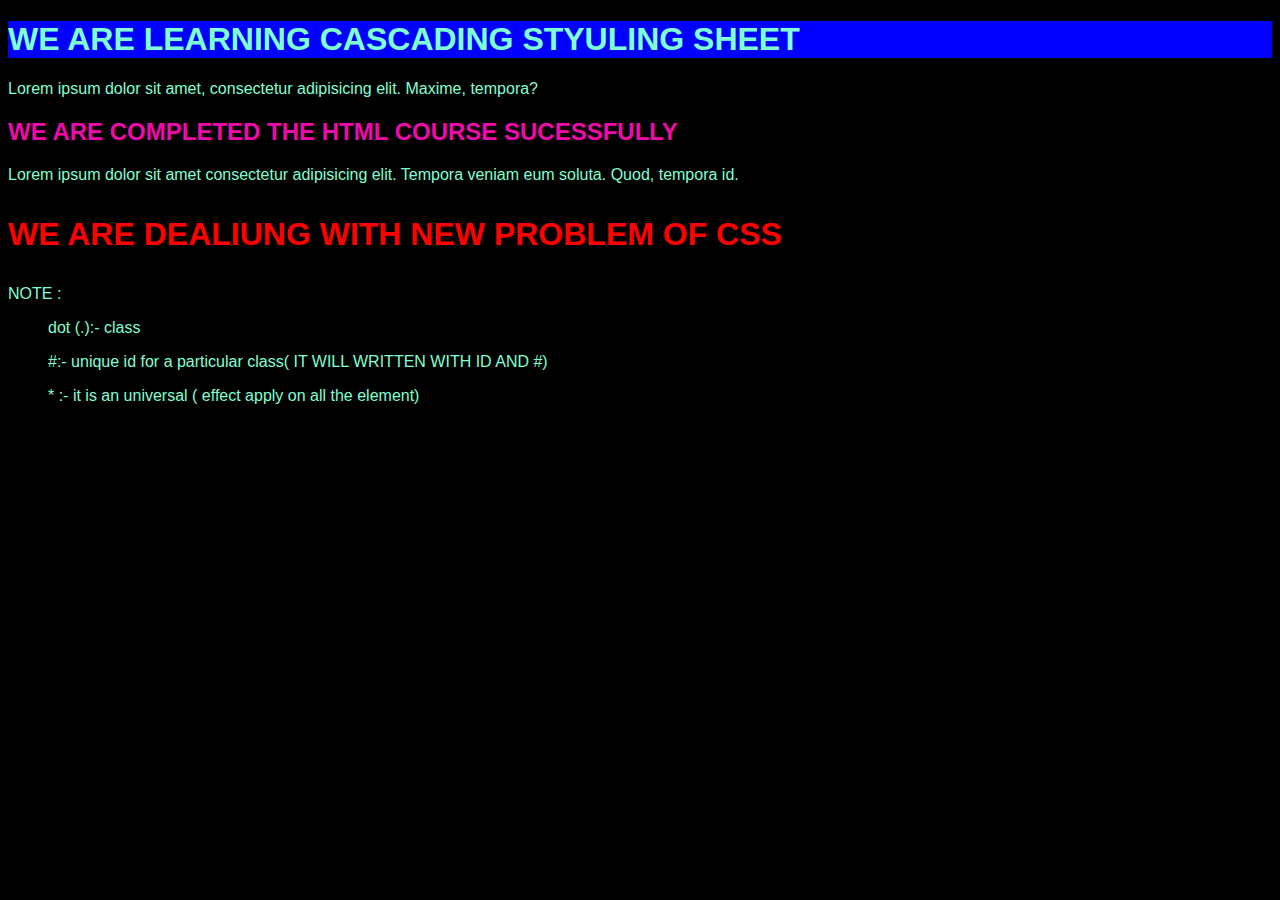
<file: ASSIGHMENT 1/index.html>
<!DOCTYPE html>
<html lang="en">
<head>
    <meta charset="UTF-8">
    <meta name="viewport" content="width=device-width, initial-scale=1.0">
    <title>Document</title>
    <style>
      * {
        color: aquamarine;
        background-color: black;
        font-family: 'Lucida Sans', 'Lucida Sans Regular', 'Lucida Grande', 'Lucida Sans Unicode', Geneva, Verdana, sans-serif;
      }
      h1{
        background-color: blue;
      }
      #note{
        color: red;
        font-size: xx-large;
      }
      .alu{
        color: rgb(240, 10, 171);
      }
    </style>
</head>
<body>
    <h1 >WE ARE LEARNING CASCADING STYULING SHEET</h1>

    <p>Lorem ipsum dolor sit amet, consectetur adipisicing elit. Maxime, tempora?</p>

    <h2 class="alu">WE ARE COMPLETED THE HTML COURSE SUCESSFULLY</h2>

    <p>Lorem ipsum dolor sit amet consectetur adipisicing elit. Tempora veniam eum soluta. Quod, tempora id.</p>
    <h3 id="note">WE ARE DEALIUNG WITH NEW PROBLEM OF CSS</h3>
    
    NOTE : <li>
        <ol>dot (.):- class</ol>
        <ol>#:- unique id for a particular class( IT WILL WRITTEN WITH ID AND #)</ol>
        <ol>* :- it is an universal ( effect apply on all the element)</ol>
    </li>
    
</body>
</html>
</file>
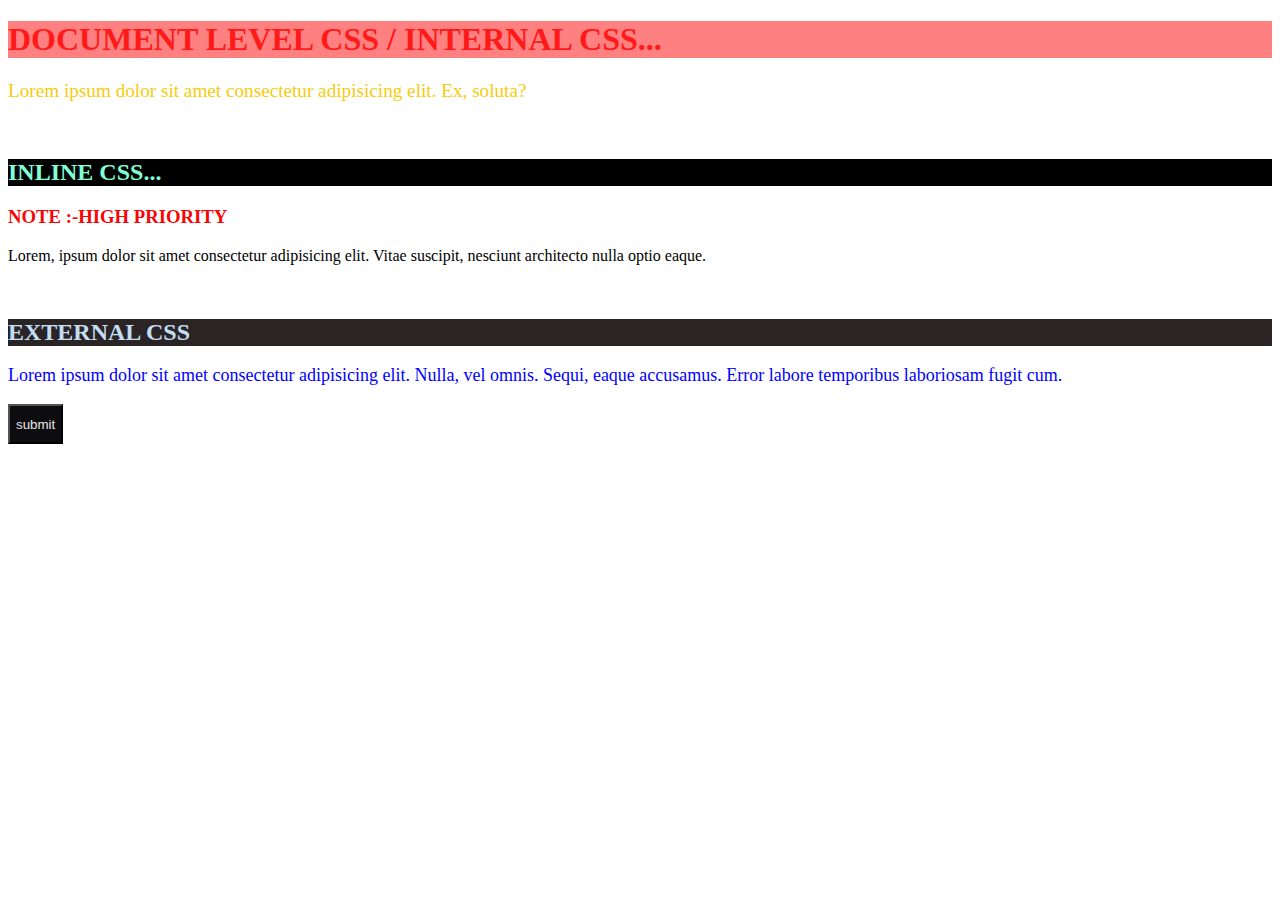
<file: ASSIGNMENT 2/index.html>
<!DOCTYPE html>
<html lang="en">
<head>
    <meta charset="UTF-8">
    <meta name="viewport" content="width=device-width, initial-scale=1.0">
    <title>Document</title>
    <link rel="stylesheet" href="style.css">
    <style>
        h1{
            color: #ff1a1a;
            background-color: #ff8080;
        }
        #note{
            color: #f70404;
        }
    </style>
</head>
<body>
    <h1>DOCUMENT LEVEL CSS / INTERNAL CSS...</h1>
    <p style="color: rgb(247, 204, 12); font-size: larger;">Lorem ipsum dolor sit amet consectetur adipisicing elit. Ex, soluta?</p><br>

    <h2 style="color: aquamarine; background-color: black;"  >INLINE CSS...</h2>
    <h3 id="note">NOTE :-HIGH PRIORITY</h3>
    <p>Lorem, ipsum dolor sit amet consectetur adipisicing elit. Vitae suscipit, nesciunt architecto nulla optio eaque.</p><br>

    <h2 class="class">EXTERNAL CSS</h2>
    <p class="p">Lorem ipsum dolor sit amet consectetur adipisicing elit. Nulla, vel omnis. Sequi, eaque accusamus. Error labore temporibus laboriosam fugit cum.</p>
    <button class="button">
        submit
    </button>


</body>
</html>
</file>
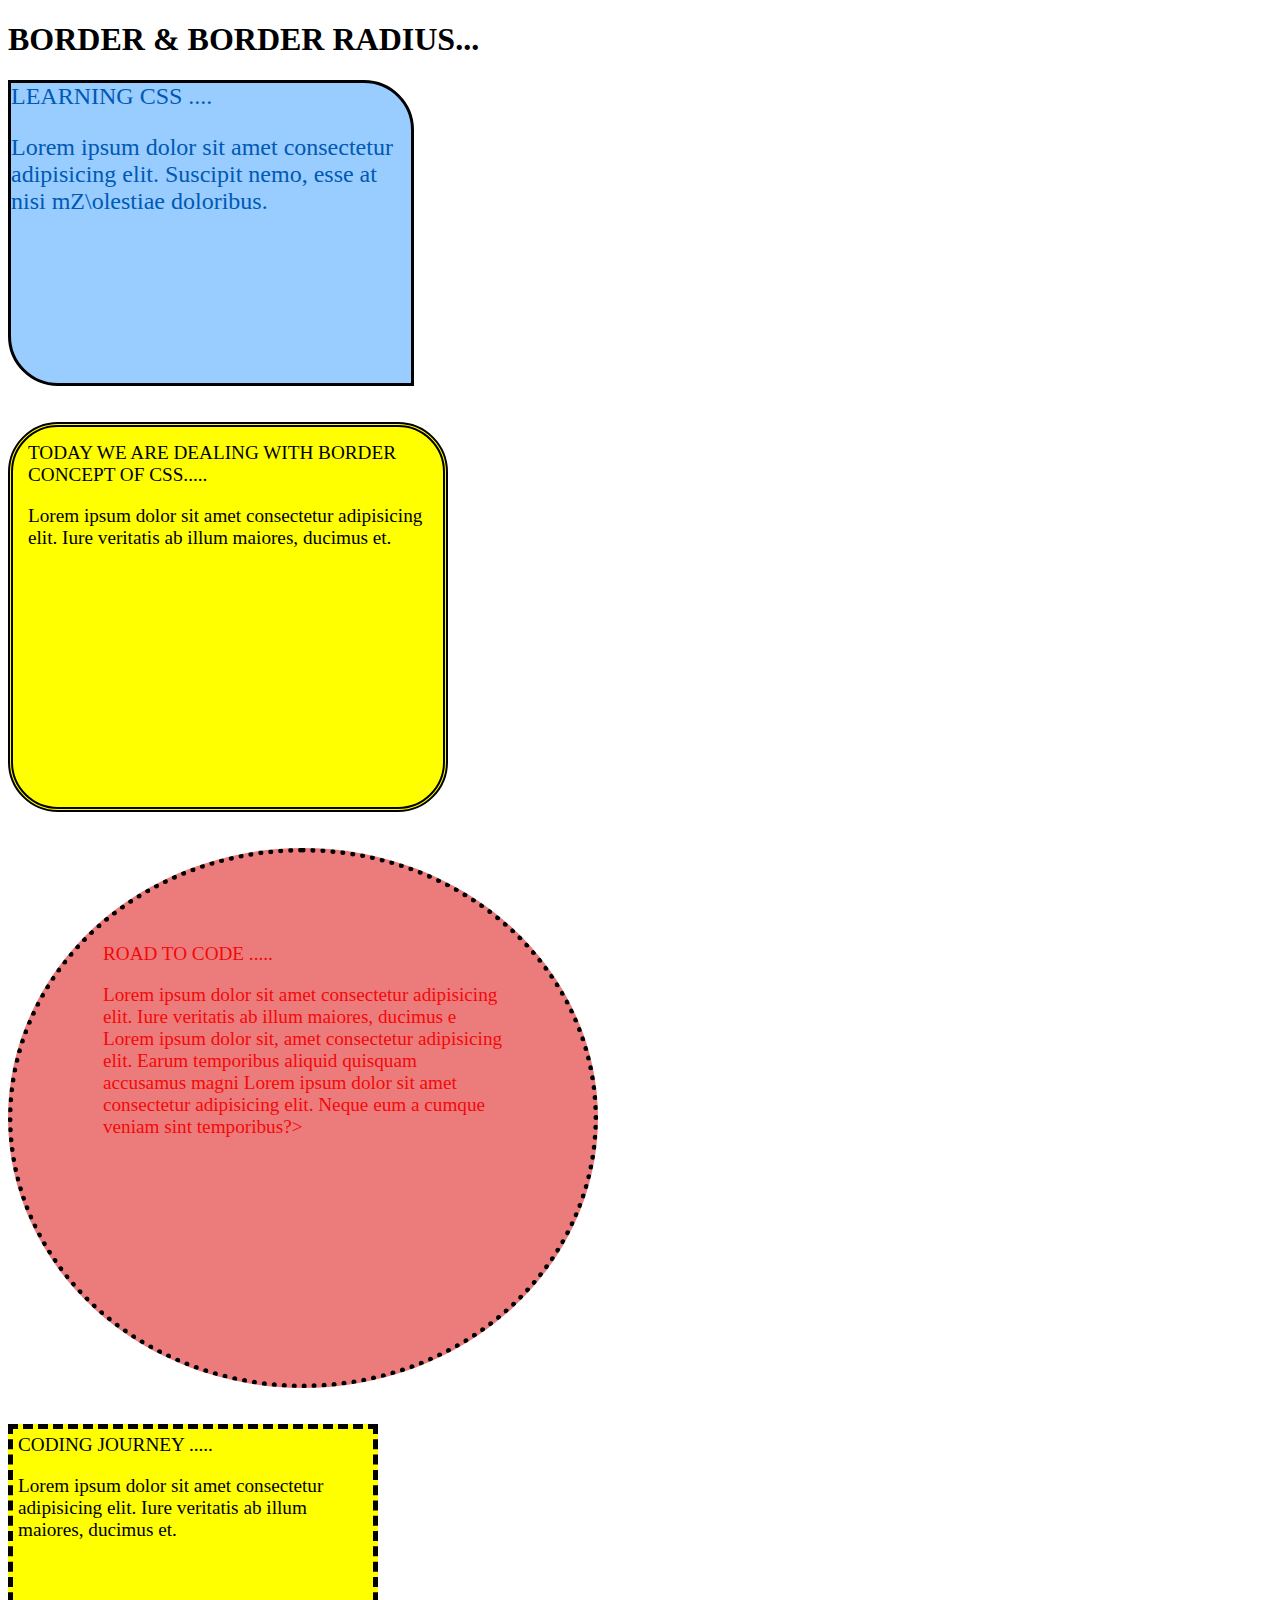
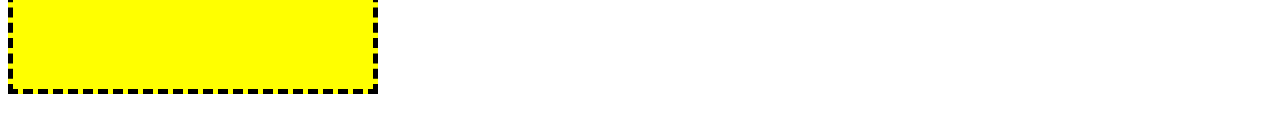
<file: ASSIGNMENT 3/index.html>
<!DOCTYPE html>
<html lang="en">
<head>
    <meta charset="UTF-8">
    <meta name="viewport" content="width=device-width, initial-scale=1.0">
    <title>Document</title>
    <style>
        #msg{
            color:#0059b3;
            background-color: #99ccff;
            height: 300px;
            width: 400px;
            border: solid black 3px;
            font-size: x-large;
            border-radius: 0px 50px;
        }
        #css{
            color: black ;
            background-color: yellow;
            height: 350px;
            width: 400px;
            border: double black 5px;
            font-size: larger;
            border-radius:  50px;
            padding: 15px;
        }
        #border{
            color: rgb(243, 8, 8) ;
            background-color: rgb(236, 124, 124);
            height: 350px;
            width: 400px;
            border: dotted black 5px;
            font-size: larger;
            border-radius:  50%;
            padding: 90px;
        }
        #rad{
            color: black ;
            background-color: yellow;
            height: 250px;
            width: 350px;
            border:dashed black 5px ;
            font-size: larger;
            padding: 5px;
            
            
        }
    </style>
</head>
<body>
    <h1>BORDER & BORDER RADIUS...</h1>
    <div id="msg">LEARNING CSS .... <p>Lorem ipsum dolor sit amet consectetur adipisicing elit. Suscipit nemo, esse at nisi mZ\olestiae doloribus.</p></div><br><br>

    <div id="css">TODAY WE ARE DEALING WITH BORDER CONCEPT OF CSS..... <p>Lorem ipsum dolor sit amet consectetur adipisicing elit. Iure veritatis ab illum maiores, ducimus et.</p></div><br><br>

    <div id="border">ROAD TO CODE ..... <p>Lorem ipsum dolor sit amet consectetur adipisicing elit. Iure veritatis ab illum maiores, ducimus e Lorem ipsum dolor sit, amet consectetur adipisicing elit. Earum temporibus aliquid quisquam accusamus magni Lorem ipsum dolor sit amet consectetur adipisicing elit. Neque eum a cumque veniam sint temporibus?></ullam></p></div><br><br>

    <div id="rad">CODING JOURNEY ..... <p>Lorem ipsum dolor sit amet consectetur adipisicing elit. Iure veritatis ab illum maiores, ducimus et.</p></div><br><br>
    
</body>
</html>
</file>
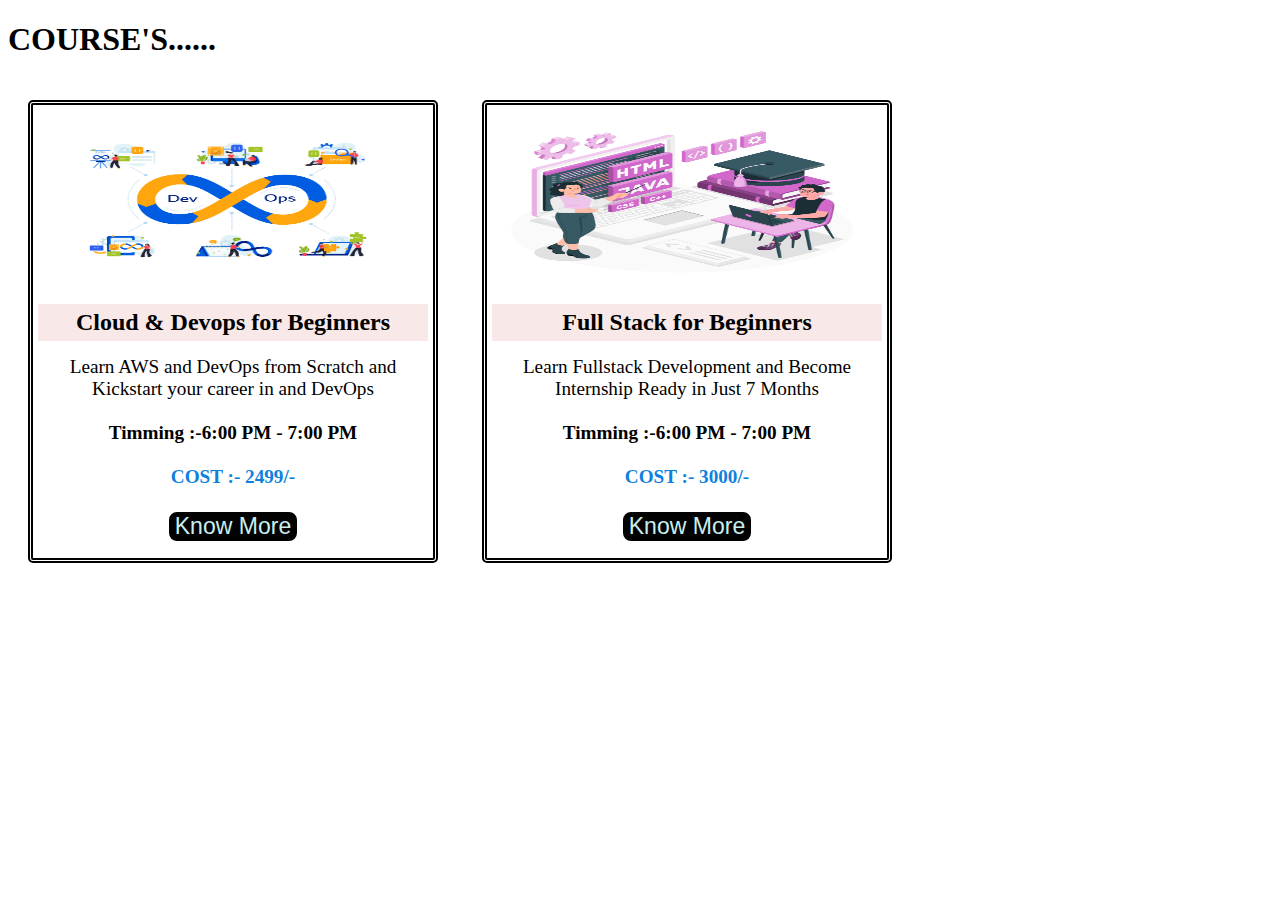
<file: ASSIGNMENT 6/index.html>
<!DOCTYPE html>
<html lang="en">
<head>
    <meta charset="UTF-8">
    <meta name="viewport" content="width=device-width, initial-scale=1.0">
    <title>Document</title>
    <style>
        .card{
            width: 400px;
            border: double black 5px;
            border-radius: 5px;
            margin: 20px;
            display: inline-block;

        }
        .img{
        width: 350px;
        height: 150px;
        margin: 20px;
        

        }
        .text{
            text-align: center;
            margin: 5px;
            padding: 5px;
            background-color: #f8e8e8;

        }
        .p{
            font: bold;
            margin: 5px;
            padding: 10px;
            text-align: center;
            font-size: larger;
        }
        .btn{
            color: rgb(202, 238, 238);
            background-color: #030202;
            font-size: larger;
            border: solid white 2px;
            border-radius: 10px;
            display:inline-block;
        }
    </style>
</head>
<body>
    <h1>COURSE'S......</h1>
    <div class="card" >
        <img src="devops.png" class="img" alt="error">
        <h2 class="text">Cloud & Devops for Beginners </h2>
        <p class="p">Learn AWS and DevOps from Scratch and Kickstart your career in and DevOps <br><br>

            <b>Timming :-6:00 PM - 7:00 PM</b> <br><br>

            <b style="color: rgb(14, 129, 223);" >COST :- 
                2499/- </b><br><br>
                <button class="btn">Know More</button>

        </p>
    </div>

    <div class="card" >
        <img src="fullstack.png" class="img" alt="error">
        <h2 class="text">Full Stack for Beginners </h2>
        <p class="p">Learn Fullstack Development and Become Internship Ready in Just 7 Months <br><br>

            <b>Timming :-6:00 PM - 7:00 PM</b> <br><br>

            <b style="color: rgb(14, 129, 223);">COST :- 
                3000/- </b><br><br>
                <button class="btn">Know More</button>

        </p>
    </div>
</body>
</html>
</file>
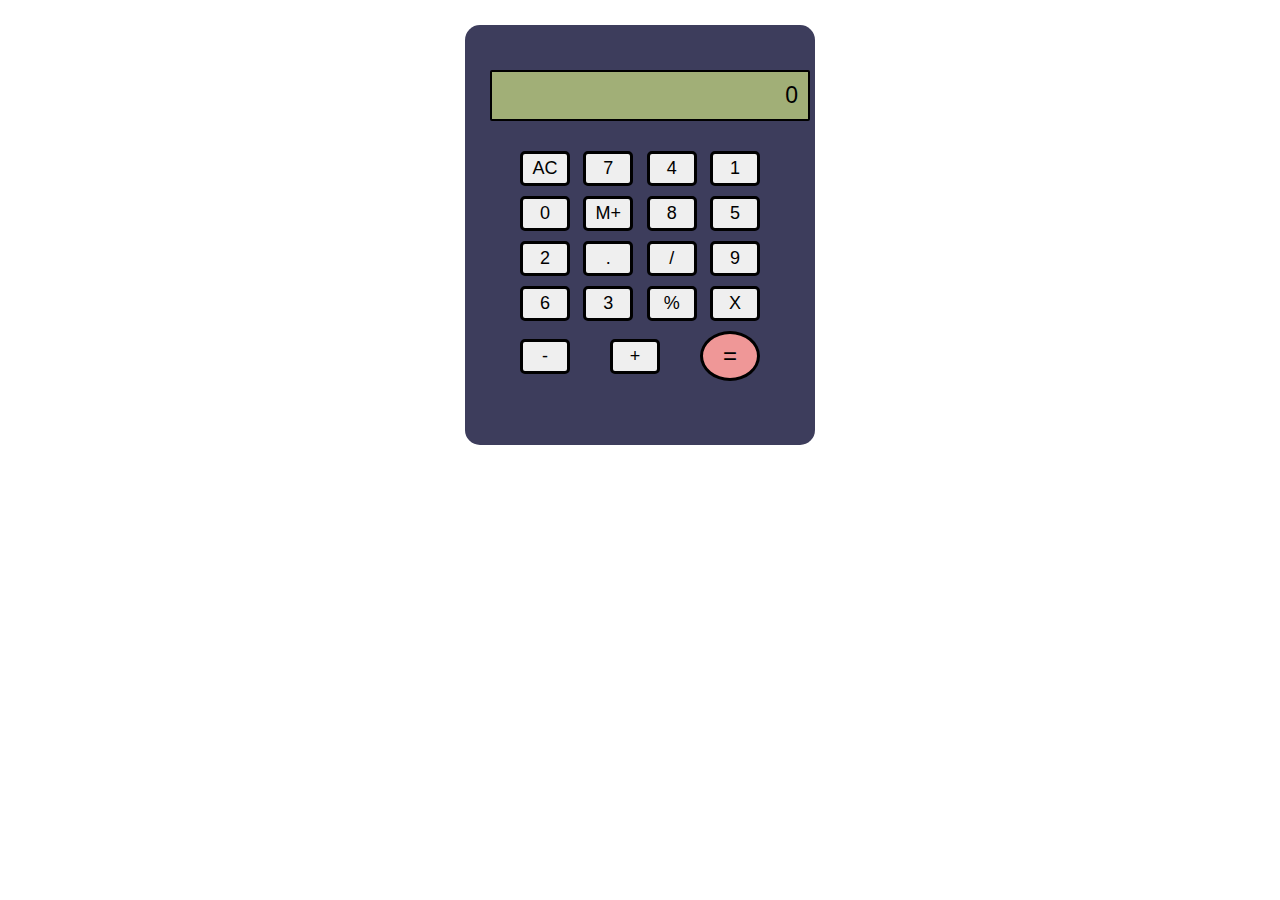
<file: ASSIGNMENT 8/index.html>
<!DOCTYPE html>
<html lang="en">
<head>
    <meta charset="UTF-8">
    <meta name="viewport" content="width=device-width, initial-scale=1.0">
    <title>Calculator</title>
    <style>
     .calculator{
        height: 350px;
        width: 300px;
        background-color: #3d3d5c;
        border-radius: 15px;
        margin: 25px auto;
        padding: 25px;
        padding-top: 45px;

     }
     .screen{
        text-align: right;
        margin: 0px auto;
        padding: 10px;
        display: block;
        background-color: #a1af77;
        font-size: 25px;
        border: solid black 2px;
        border-radius: 2px;
        font-size: 23px;
     }
     .cal-btn{
        margin: 25px;
        
        display: flex;
        flex-wrap: wrap;
        justify-content: space-between;
        align-items: center;


     }
     .btn:hover{
      box-shadow: 0px 0px 5px 3px white
     }
     .btn{
        width: 50px;
        height: 35px;
        text-align: center;
        border: black solid 3px;
        border-radius: 5px;
        font-size: large;
        font: bold;
        margin: 5px;
        padding: 2px;
     }
     .btn1{
        border-radius: 50%;
        font-size: x-large;
        height: 50px;
        width: 60px;
        background-color: #ef9797;
        cursor: pointer;
        
       
     }
     .btn1:hover{
        background-color: #f28e55;
        transition: 2s;
        border: solid black 3px;
        border-radius: 5px;
        height: 80px;
        width: 50px;
        

     }
  
    </style>
</head>
<body>
    <div class="calculator">
        <input type="text" value="0" class="screen">
        <div class="cal-btn">
          <button class="btn">AC</button>
          <button class="btn">7</button>
          <button class="btn">4</button>
          <button class="btn">1</button>
          <button class="btn">0</button>

          <button class="btn">M+</button>
          <button class="btn">8</button>
          <button class="btn">5</button>
          <button class="btn">2</button>
          <button class="btn">.</button>

          <button class="btn">/</button>
          <button class="btn">9</button>
          <button class="btn">6</button>
          <button class="btn">3</button>
          <button class="btn">%</button>

          <button class="btn">X</button>
          <button class="btn">-</button>
          <button class="btn">+</button>
          <button class="btn  btn1">=</button>
             
        
    </div>
</body>
</html>
</file>
<file: ASSIGNMENT 2/style.css>
.class{
    color: rgb(195, 221, 245);
    background-color: #2b2424;
    height: auto;
    width: auto;
}
.button{
    color: rgb(233, 230, 236);
    background-color: #0d0c0e;
    height: 40px;
}
.p{
    color: blue;
    font-size: large;
}
</file>
